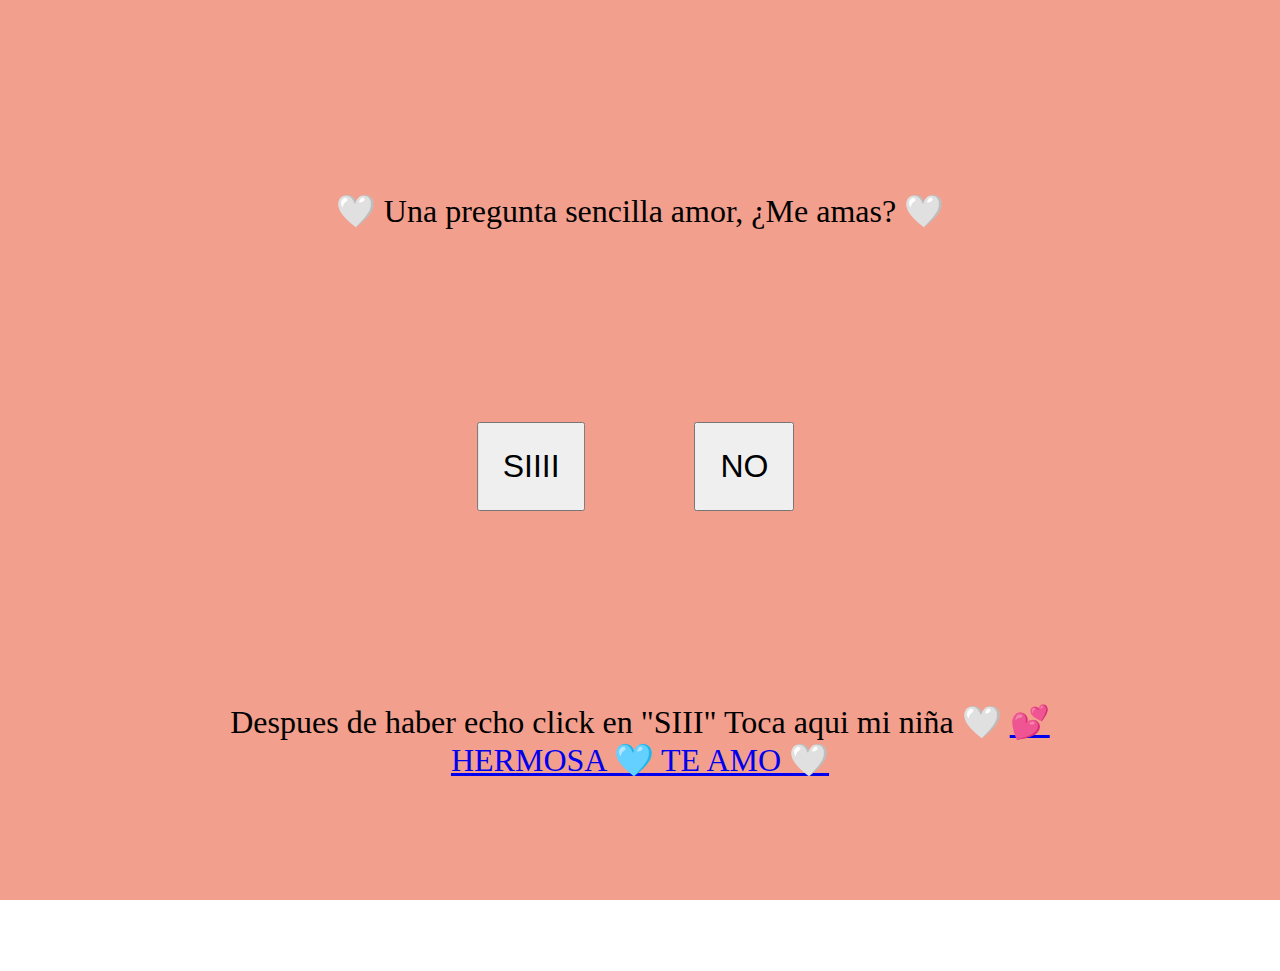
<file: index.html>
<!DOCTYPE html>
<html lang="es">
<head>
    <meta charset="UTF-8">
    <meta name="viewport" content="width=device-width, initial-scale=1.0">
    <title>TE AMO DEMASIADO MI AMOR </title>
    <link rel="stylesheet" href="estilos.css">
</head>
<body>
   <div class="contenedor">
    <p>🤍 Una pregunta sencilla amor, ¿Me amas? 🤍</p>
    <button id="yesbtn">SIIII</button>
    <button id="nobtn">NO</button>
    <p>Despues de haber echo click en "SIII" Toca aqui mi niña 🤍 <a href="corazon.html">   💕 HERMOSA     🩵 TE AMO 🤍 </a></p>

   </div> 

   <script src="index.js"></script>
</body>
</html>
</file>
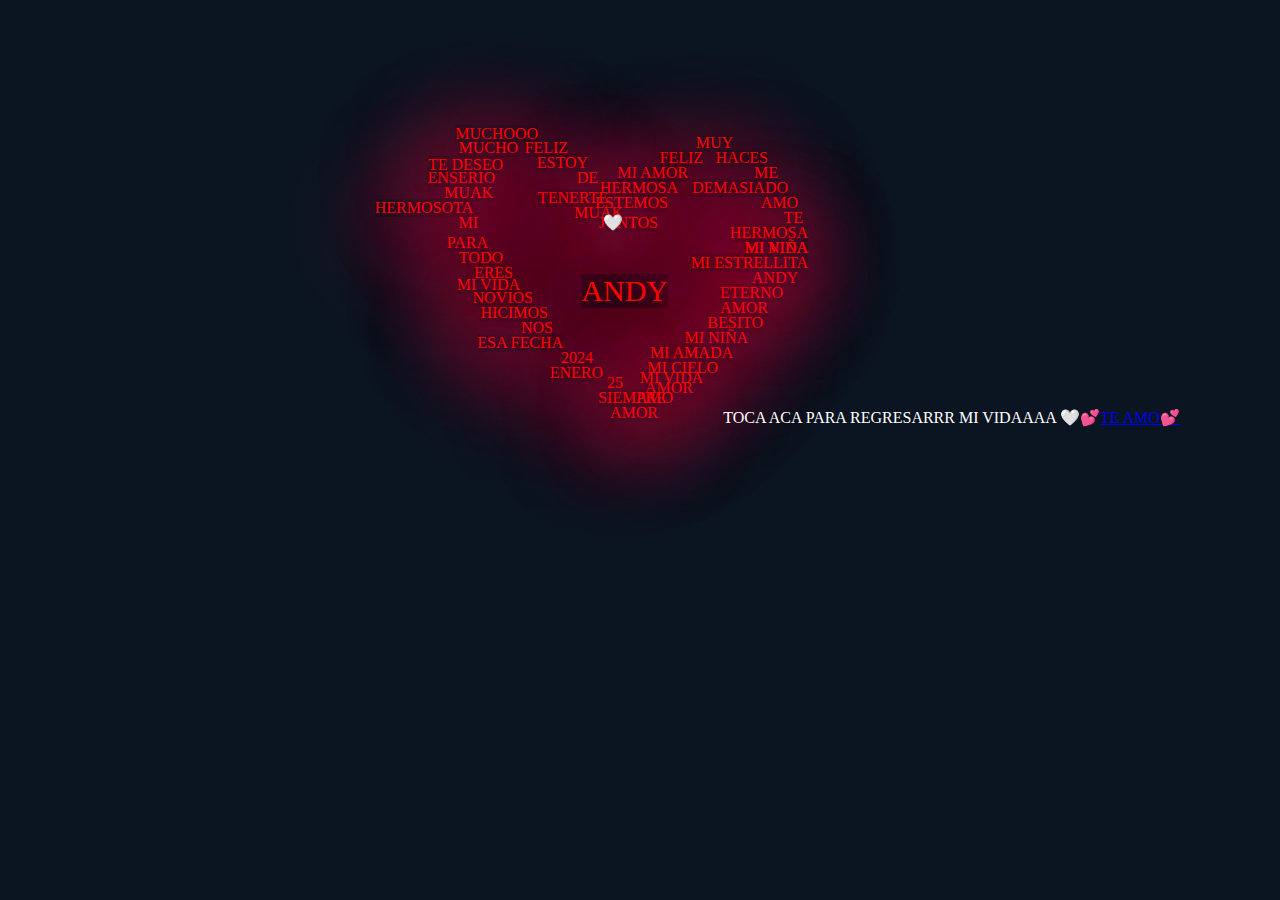
<file: corazon.html>
<!DOCTYPE html>
<html lang="en">
<head>
    <meta charset="UTF-8">
    <meta name="viewport" content="width=device-width, initial-scale=1.0">
    <title>ES MIAAAA MOOOR </title>
   
    <style>
        
        /*le damos un color de fondo a todo el cuerpo*/
        body{
           background-color: #0b1522;
        }
        /*accedemos al container que envuelve todas las palabras*/
        .container{
           width: 500px;
           height: 400px;
           /*le dimos ancho y alto , ahora le vamos a dar un borde 
           para que se vea*/
           /*border: 3px solid blue; quitamos el borde del contenedor principal*/
           right: -400px;
           bottom: -30px;
           position: relative;
           /*posicionamos relative para que quede como padre
           el contenedorluego a las palabras de adentro posicionaremos absolute 
           para que tome al contenedor padre como referencia al ponerle las propiedades
           de margin , bottom etc*/
        
        }/*accedimos a la palabra principal del centro de nuestro corazon*/
        
        .amor{
           position: absolute;
           right: 240px;
           bottom: 100px;
           color: red;
           font-size: 30px;
        }
        
        /*ahora accederemos a las clases de todas las palabras*/
        
        .primera{
           /*posicionaremos absolute para que tome como referencia el contenedor principal y ajustemos el right y bottom segun queramos*/
           position: absolute;
           right: 250px;
           bottom: 0;    
        }
        
        /* ahora accedemos a todas las palabras*/
        
        p{
        color: red;
        /*damos una sombra*/
        box-shadow: -10px 15px 100px #f20044;
        }
        
        .segunda{
              position: absolute;
              right: 235px;
              bottom: 15px;
           }
           .tercera{
              position: absolute;
              right: 215px;
              bottom: 25px;
           }.cuarta{
              position: absolute;
              right: 205px;
              bottom: 35px;
           }.quinta{
              position: absolute;
              right: 190px;
              bottom: 45px;
           }.sexta{
              position: absolute;
              right: 175px;
              bottom: 60px;
           }.septima{
              position: absolute;
              right: 160px;
              bottom: 75px;
           }.octava{
              position: absolute;
              right: 145px;
              bottom: 90px;
           }.novena{
              position: absolute;
              right: 140px;
              bottom: 105px;
           }.decima{
              position: absolute;
              right: 125px;
              bottom: 120px;
           }.decima1{
              position: absolute;
              right: 110px;
              bottom: 135px;
           }.decima2{
              position: absolute;
              right: 100px;
              bottom: 150px;
           }.decima3{
              position: absolute;
              right: 100px;
              bottom: 165px;
           }.decima4{
              position: absolute;
              right: 100px;
              bottom: 165px;
           }.decima5{
              position: absolute;
              right: 100px;
              bottom: 180px;
           }.decima6{
              position: absolute;
              right: 105px;
              bottom: 195px;
           }.decima7{
              position: absolute;
              right: 110px;
              bottom: 210px;
           }.decima8{
              position: absolute;
              right: 120px;
              bottom: 225px;
           }.decima9{
              position: absolute;
              right: 130px;
              bottom: 240px;
           }.vigesima{
              position: absolute;
              right: 140px;
              bottom: 255px;
           }.vigesima1{
              position: absolute;
              right: 175px;
              bottom: 270px;
           }.vigesima2{
              position: absolute;
              right: 205px;
              bottom: 255px;
           }.vigesima3{
              position: absolute;
              right: 220px;
              bottom: 240px;
           }.vigesima4{
              position: absolute;
              right: 230px;
              bottom: 225px;
           }.vigesima5{
              position: absolute;
              right: 240px;
              bottom: 210px;
           }.vigesima6{
              position: absolute;
              right: 250px;
              bottom: 190px;
        
            /*hasta aqui tendriamos el medio corazon , tenes que seguir posicinando las palabras*/
           }
        
           .primera-{
              position: absolute;
              left: 190px;
              bottom: 15px;
           }
           .segunda-{
              position: absolute;
              right: 285px;
              bottom: 30px;
           }
           .tercera-{
              position: absolute;
              right: 305px;
              bottom: 40px;
           }
           .cuarta-{
              position: absolute;
              right: 315px;
              bottom: 55px;
           }
           .quinta-{
              position: absolute;
              right: 345px;
              bottom: 70px;
           }
           .sexta-{
              position: absolute;
              right: 355px;
              bottom: 85px;
           }
           .septima-{
              position: absolute;
              right: 360px;
              bottom: 100px;
           }
           .octava-{
              position: absolute;
              right: 375px;
              bottom: 115px;
           }
           .novena-{
              position: absolute;
              right: 388px;
              bottom: 128px;
           }
           .decima-{
              position: absolute;
              right: 395px;
               bottom: 140px;
           }
           .decima-1{
              position: absolute;
              right: 405px;
              bottom: 155px;
           }
           .decima-2{
              position: absolute;
              right:425px ;
              bottom: 160x;
           }
           .decima-4{
              position: absolute;
              right: 420px;
              bottom: 170px;
           }
           .decima-5{
              position: absolute;
              right: 430px;
              bottom: 190px;
           }.decima-6{
              position: absolute;
              right: 435px;
              bottom: 205px;
           }
           .decima-7{
              position: absolute;
              right: 415px;
              bottom: 220px;
           }
           .decima-8{
              position: absolute;
              right: 413px;
              bottom: 235px;
           }
           .decima-9{
              position: absolute;
              right:405px ;
              bottom: 248px;
           }
           .vigesima-{
              position: absolute;
              right: 390px;
              bottom: 265px;
           }
           .vigesima-1{
              position: absolute;
              right: 370px;
              bottom: 279px;
           }
           .vigesima-2{
              position: absolute;
              right: 340px;
              bottom: 265px;
           }
           .vigesima-3{
              position: absolute;
              right: 320px;
              bottom: 250px;
           }
           .vigesima-4{
              position: absolute;
              right: 310px;bottom: 235px;
           }
           .vigesima-5{
              position: absolute;
              right: 300px;
              bottom: 215px;
           }
           .vigesima-6{
              position: absolute;
              right: 285px;
              bottom: 200px;
           }
           .vigesima-7{
              position: absolute;
              right: 285px;
              bottom: 190px;
           }
        
           /*podemos poner cualquier palabra */
           /*POR ULTIMO VAMOS A REALIZAR LA ANIMACION DE LATIR*/
           p{
                /*accedemos a todos los parrafos */
                animation: latiendo 0.6s linear infinite;
           }
        
           @keyframes latiendo {
              0%{transform: scale(1.4);}
              80%{transform: scale(2.)}
           }
           .contenedor1{

             position: absolute;
            right: 100px;
            height: -50px;
            color: white;
           
            
           }

        
           
        
           
        </style>
   

</head>
<body>
    <div class="container">

        <p class="amor">ANDY</p>
  
        <p class="primera">AMOR</p>
        <p class="segunda">AMO</p>
        <p class="tercera">AMOR</p>
        <p class="cuarta">MI VIDA</p>
        <p class="quinta">MI CIELO</p>
        <p class="sexta">MI AMADA</p>
        <p class="septima">MI NIÑA </p>
        <p class="octava">BESITO</p>
        <p class="novena">AMOR</p>
        <p class="decima">ETERNO  
        </p>
        <p class="decima1">ANDY</p>
        <p class="decima2">MI ESTRELLITA</p>
        <p class="decima3">MI NIÑA </p>
        <p class="decima4">MI VIDA</p>
        <p class="decima5">HERMOSA</p>
        <p class="decima6">TE</p>
        <p class="decima7">AMO</p>
        <p class="decima8">DEMASIADO</p>
        <p class="decima9">ME</p>
        <p class="vigesima">HACES</p>
        <p class="vigesima1">MUY</p>
        <p class="vigesima2">FELIZ</p>
        <p class="vigesima3">MI AMOR</p>
        <p class="vigesima4">HERMOSA</p>
        <p class="vigesima5">ESTEMOS</p>
        <p class="vigesima6">JUNTOS</p>
  
        <p class="primera-">SIEMPRE</p>
        <p class="segunda-">25</p>
        <p class="tercera-">ENERO</p>
        <p class="cuarta-">2024</p>
        <p class="quinta-">ESA FECHA</p>
        <p class="sexta-">NOS </p>
        <p class="septima-">HICIMOS</p>
        <p class="octava-">NOVIOS</p>
        <p class="novena-">MI VIDA</p>
        <p class="decima-">ERES</p>
        <p class="decima-1">TODO</p>
        
        <p class="decima-4">PARA</p>
        <p class="decima-5">MI</p>
        <p class="decima-6">HERMOSOTA</p>
        <p class="decima-7">MUAK</p>
        <p class="decima-8">ENSERIO</p>
        <p class="decima-9">TE DESEO</p>
        <p class="vigesima-">MUCHO</p>
        <p class="vigesima-1">MUCHOOO</p>
        <p class="vigesima-2">FELIZ</p>
        <p class="vigesima-3">ESTOY</p>
        <p class="vigesima-4">DE</p>
        <p class="vigesima-5">TENERTE</p>
        <p class="vigesima-6">MUAK</p>
        <p class="vigesima-7">🤍</p>
  
  
  
  
  
     </div>
     <div class="contenedor1">

        <p1>TOCA ACA PARA REGRESARRR MI VIDAAAA 🤍💕<a href="index.html">TE AMO💕</a></p1>


     </div>
     
</body>


</html>
</file>
<file: estilos.css>
*{
   
margin: 0;
}

.contenedor{

background-color: #F29F8D;
width: 100vw;
height: 100vh;
text-align: center;
}

p{

    font-size: xx-large;
    padding: 15%;
}

button{
font-size: xx-large;
padding: 0.75em;

}

#yesbtn{
    transform: translate(-100%,0);


}

#nobtn{

    position: absolute;
}
</file>
